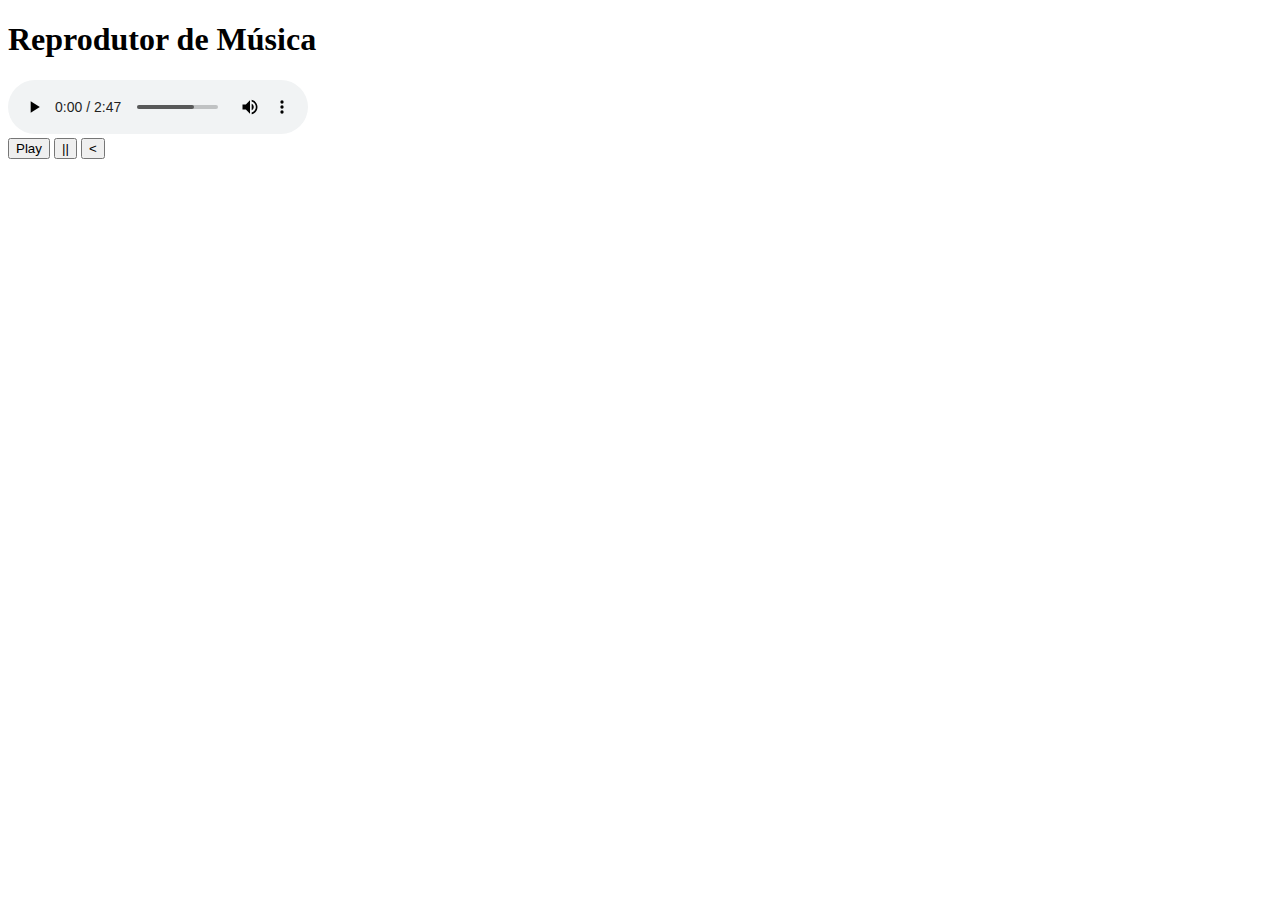
<file: midias.html>
<!DOCTYPE html>
<html lang="en">
<head>
    <meta charset="UTF-8">
    <meta name="viewport" content="width=device-width, initial-scale=1.0">
    <title>Reprodutor de Música</title>
</head>
<body>
    <h1>Reprodutor de Música</h1>

    <audio id="audioPlayer" controls>
         <source src="musicas/5Regras.mp3" type="audio/mp3">
         <source src="musicas/Duas Metades.mp3" type="audio/mp3">
         <source src="musicas/Dói.mp3" type="audio/mp3">
         <source src="musicas/Louca de Saudade.mp3" type="audio/mp3">
         <source src="musicas/Namorando Com Saudade.mp3" type="audio/mp3">
         <source src="musicas/Propaganda.mp3" type="audio/mp3">
         <source src="musicas/Seu AStral.mp3" type="audio/mp3">
         <source src="musicas/Todo Seu.mp3" type="audio/mp3">
         <source src="musicas/Troca.mp3" type="audio/mp3">
         <source src="musicas/Tá Escrito Em Meu Olhar.mp3" type="audio/mp3">
        
    </audio>

    <script>
        const audioPlayer = document.getElementById('audioPlayer');

        function playAudio() {
            audioPlayer.play();
        }

        function pauseAudio() {
            audioPlayer.pause();
        }

        function rewindAudio() {
            audioPlayer.currentTime = 1;
        }
    </script>

    <div>
        <button onclick="playAudio()">Play</button>
        <button onclick="pauseAudio()">||</button>
        <button onclick="rewindAudio()"> < </button>
    </div>
</body>
</html>
</file>
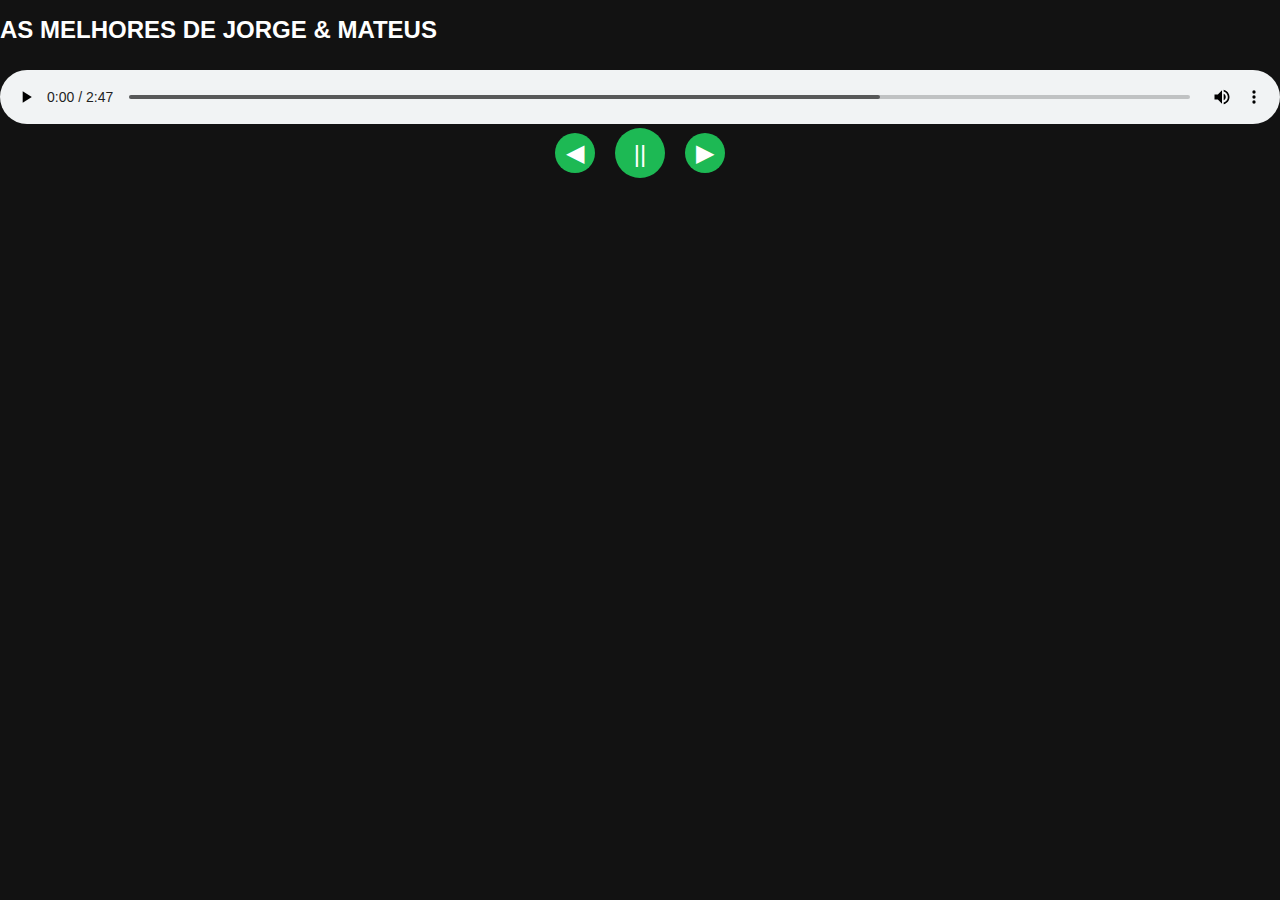
<file: radio.html>
<!DOCTYPE html>
<html lang="en">
<head>
    <meta charset="UTF-8">
    <meta name="viewport" content="width=device-width, initial-scale=1.0">
    <title>Player de Música </title>
     <link rel="stylesheet" href="style1.css">
   

</head>
<body> 
    <h1>AS MELHORES DE JORGE & MATEUS</h1>
    <audio id="player" controls>
       
        <source src="musicas/5Regras.mp3" type="audio/mp3">
         <source src="musicas/Duas Metades.mp3" type="audio/mp3">
         <source src="musicas/Dói.mp3" type="audio/mp3">
         <source src="musicas/Louca de Saudade.mp3" type="audio/mp3">
         <source src="musicas/Namorando Com Saudade.mp3" type="audio/mp3">
         <source src="musicas/Propaganda.mp3" type="audio/mp3">
         <source src="musicas/Seu AStral.mp3" type="audio/mp3">
         <source src="musicas/Todo Seu.mp3" type="audio/mp3">
         <source src="musicas/Troca.mp3" type="audio/mp3">
         <source src="musicas/Tá Escrito Em Meu Olhar.mp3" type="audio/mp3">
    </audio>

    <div class="player-controls">
                <button class="prev-button" onclick="prevSong()">&#9664;</button>
                <button class="play-pause-button" onclick="playPause()"> || </button>
                <button class="next-button" onclick="nextSong()">&#9654;</button>
            </div>

    <script>
        const player = document.getElementById("player");
        const playlist = [
            "musicas/5Regras.mp3",
            "musicas/Duas Metades.mp3",
            "musicas/Dói.mp3",
            "musicas/Louca de Saudade.mp3",
            "musicas/Namorando Com Saudade.mp3",
            "musicas/Propaganda.mp3",
            "musicas/Seu Astral.mp3",
            "musicas/Todo Seu.mp3",
            "musicas/Troca.mp3",
            "musicas/Tá Escrito Em Meu Olhar.mp3"
        ];
        let currentSongIndex = 0;

        function playPause() {
            if (player.paused) {
                player.play();
            } else {
                player.pause();
            }
        }

        function nextSong() {
            currentSongIndex = (currentSongIndex + 1) % playlist.length;
            player.src = playlist[currentSongIndex];
            player.play();
        }

        function prevSong() {
            currentSongIndex = (currentSongIndex - 1 + playlist.length) % playlist.length;
            player.src = playlist[currentSongIndex];
            player.play();
        }

        // Carrega a primeira música
        player.src = playlist[currentSongIndex];
    </script>
</body>
</html>
</file>
<file: style1.css>
body {
    font-family: Arial, sans-serif;
    background-color: #121212;
    color: #ffffff;
    margin: 0;
    padding: 0;
}

.container {
    max-width: 30px;
    margin: 0 auto;
    padding: 200px;
}

header {
    text-align: center;
}

h1 {
    font-size: 24px;
}

.music-player {
    display: flex;
    flex-direction: column;
    align-items: center;
    padding: 20px;
    background-color: #181818;
    border-radius: 8px;
    box-shadow: 0 4px 6px rgba(0, 0, 0, 0.1);
}

.player-controls {
    display: flex;
    justify-content: center;
    align-items: center;
    margin-bottom: 20px;
}

.prev-button,
.play-pause-button,
.next-button {
    font-size: 24px;
    background-color: #1db954;
    color: #ffffff;
    border: none;
    border-radius: 50%;
    width: 40px;
    height: 40px;
    margin: 0 10px;
    cursor: pointer;
}

.play-pause-button {
    width: 50px;
    height: 50px;
    line-height: 50px;
    text-align: center;
}

.song-info {
    text-align: center;
}

audio {
    width: 100%;
    margin-top: 10px;
}

.song-title {
    font-size: 18px;
    margin-top: 10px;
    color: #1db954;
}
</file>
